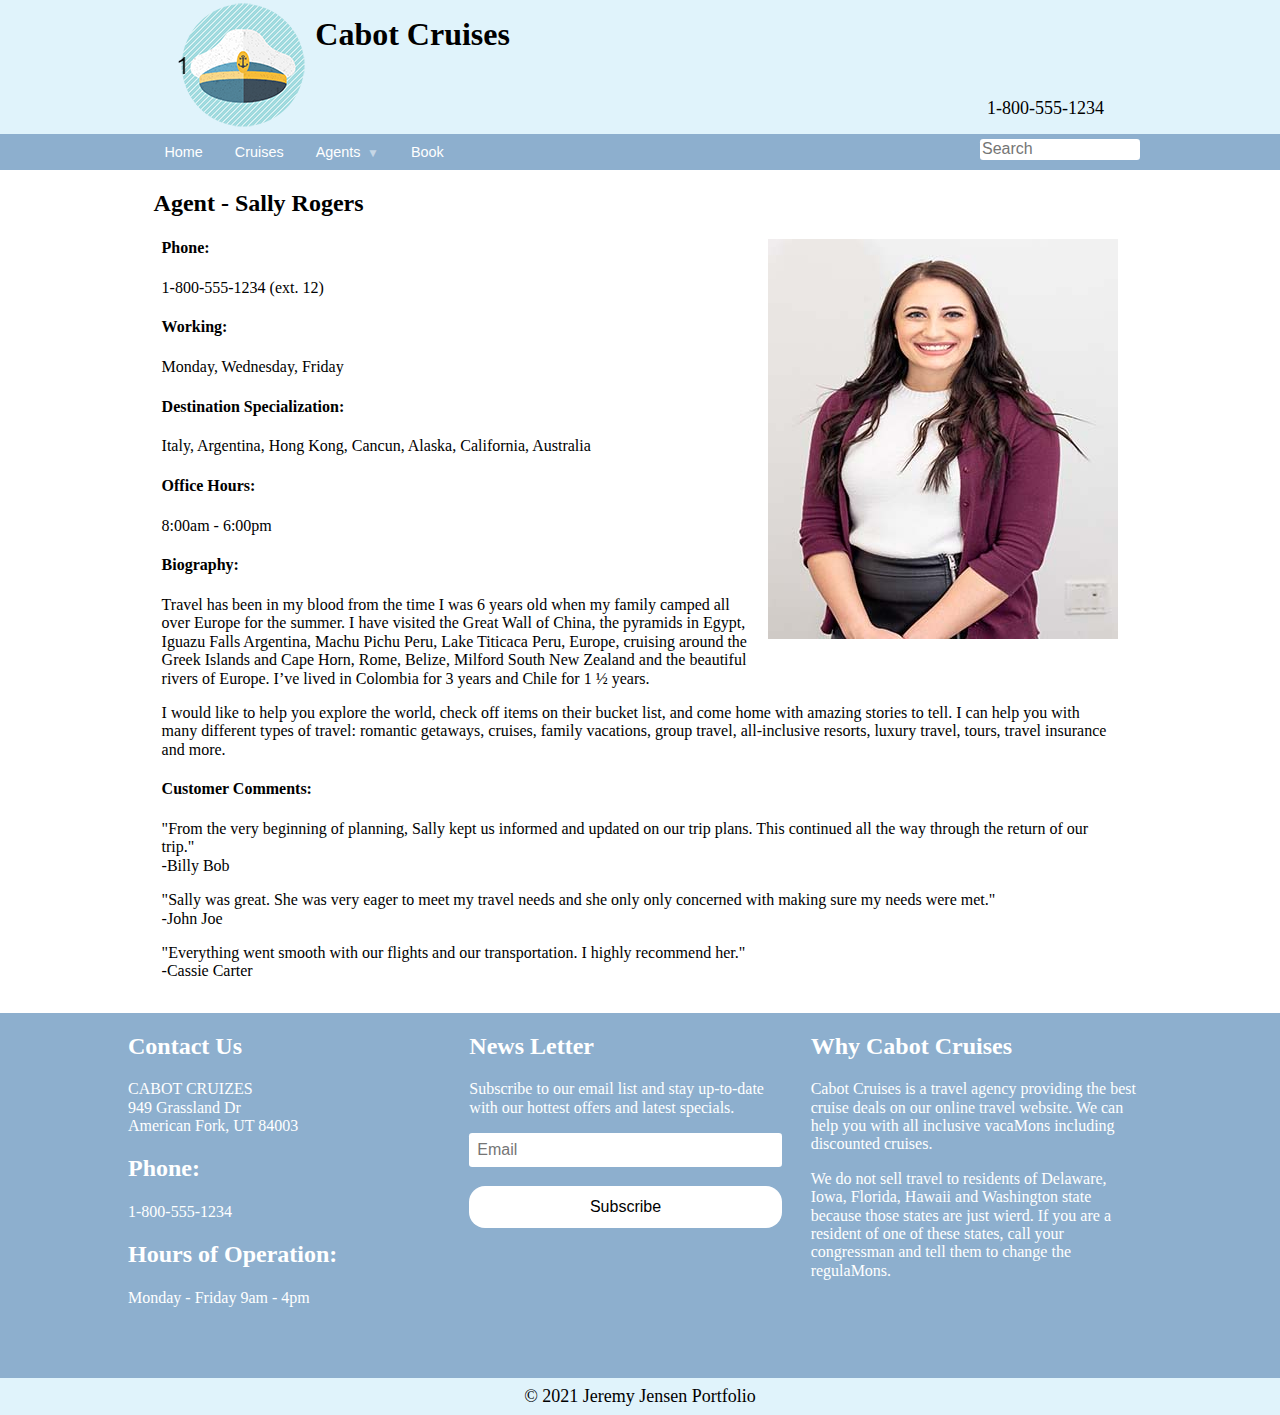
<file: agent1.html>
<!DOCTYPE html>
<html lang="en">
  <head>
    <meta charset="utf-8" />
    <meta name="description" content="Fill Me In" />
    <meta name="author" content="John Doe" />

    <!-- This start file was build by Paul Cheney  -->
    <title>Assignment 1</title>

    <!-- TELLS PHONES NOT TO LIE ABOUT THEIR WIDTH & stops the font from enlarging when a phone is turned sideways-->
    <meta
      name="viewport"
      content="width=device-width, initial-scale=1, maxium-scale=1"
    />

    <!-- STYLE SHEETS -->
    <link href="css/styles.css" rel="stylesheet" />
    <link
      href="https://fonts.googleapis.com/css2?family=Quicksand:wght@300;700&display=swap"
      rel="stylesheet"
    />
    <link
      rel="stylesheet"
      href="https://use.fontawesome.com/releases/v5.8.1/css/all.css"
      integrity="sha384-50oBUHEmvpQ+1lW4y57PTFmhCaXp0ML5d60M1M7uH2+nqUivzIebhndOJK28anvf"
      crossorigin="anonymous"
    />
  </head>
  <body>
    <!-- HEADER HERE -->
    <div class="headWrap">
      <header class="clearfix">
        <figure>
          <img
            src="images/logo0.png"
            alt="Logo"
            srcset="
              images/logo1.png 1x,
              images/logo2.png 2x,
              images/logo3.png 3x
            "
          />
        </figure>
        <h1>Cabot Cruises</h1>
        <a href="tel:+18005551234" class="phone">1-800-555-1234</a>
      </header>
    </div>
    <!-- NAVIGATION HERE -->
    <div class="navWrap">
      <nav class="clearfix">
        <button id="hamburgerBtn">
          <span class="line top"></span>
          <span class="line middle"></span>
          <span class="line bottom"></span>
        </button>

        <div class="menu-container">
          <ul id="primaryNav">
            <li><a href="index.html">Home</a></li>
            <li><a href="cruise.html">Cruises</a></li>
            <li class="active parent">
              <a href="#">Agents</a>
              <ul>
                <li><a href="agent1.html">Sally Rogers</a></li>
                <li><a href="agent2.html">Buddy Sorrell</a></li>
              </ul>
            </li>
            <li><a href="bookCruise.html">Book</a></li>
          </ul>

        <div id="formContainer">
          <form id="form" method="get" action="/">
            <input type="search" placeholder="Search" name="s" />
            <button class="search" type="submit">
              <i class="fa fa-search"></i>
            </button>
          </form>
        </div>
      </nav>
    </div>
    <!-- CONTENT HERE -->
    <main>
      <h2 class="agentHeader">Agent - Sally Rogers</h2>

      <div class="agentDiv clearfix">
        <div class="agentImage">
          <img src="images/Sally.jpg" alt="Sally Rogers Portrait" />
        </div>
        <div class="agentPhone">
          <h4>Phone:</h4>
          <p>1-800-555-1234 (ext. 12)</p>
        </div>
        <div class="agentWorking">
          <h4>Working:</h4>
          <p>Monday, Wednesday, Friday</p>
        </div>
        <div class="agentSpecialization">
          <h4>Destination Specialization:</h4>
          <p>
            Italy, Argentina, Hong Kong, Cancun, Alaska, California, Australia
          </p>
        </div>
        <div class="agentHours">
          <h4>Office Hours:</h4>
          <p>8:00am - 6:00pm</p>
        </div>
        <div class="agentBiography">
          <h4>Biography:</h4>
          <p>
            Travel has been in my blood from the time I was 6 years old when my
            family camped all over Europe for the summer. I have visited the
            Great Wall of China, the pyramids in Egypt, Iguazu Falls Argentina,
            Machu Pichu Peru, Lake Titicaca Peru, Europe, cruising around the
            Greek Islands and Cape Horn, Rome, Belize, Milford South New Zealand
            and the beautiful rivers of Europe. I’ve lived in Colombia for 3
            years and Chile for 1 ½ years.
          </p>
          <p>
            I would like to help you explore the world, check off items on their
            bucket list, and come home with amazing stories to tell. I can help
            you with many different types of travel: romantic getaways, cruises,
            family vacations, group travel, all-inclusive resorts, luxury
            travel, tours, travel insurance and more.
          </p>
        </div>
        <div class="customerComments">
          <h4>Customer Comments:</h4>
          <p>
            "From the very beginning of planning, Sally kept us informed and
            updated on our trip plans. This continued all the way through the
            return of our trip."<br />
            -Billy Bob
          </p>
          <p>
            "Sally was great. She was very eager to meet my travel needs and she
            only only concerned with making sure my needs were met."<br />
            -John Joe
          </p>
          <p>
            "Everything went smooth with our flights and our transportation. I
            highly recommend her."<br />
            -Cassie Carter
          </p>
        </div>
      </div>
    </main>

    <div id="subWrap">
      <div id="subFoot">
        <div class="footerGrid">
          <div class="footerRow">
            <h2>Contact Us</h2>
            <a
              id="addressLink"
              href="https://www.google.com/maps/place/Walmart+Supercenter/@40.3694274,-111.8210866,15z/data=!4m5!3m4!1s0x874d81bb2d8d0037:0x991bd843e1b46971!8m2!3d40.3849171!4d-111.8249991"
            >
              CABOT CRUIZES <br />
              949 Grassland Dr <br />
              American Fork, UT 84003
            </a>

            <h2>Phone:</h2>
            <a href="tel:+18005551234" class="phone2">1-800-555-1234</a>

            <h2>Hours of Operation:</h2>
            <p>Monday - Friday 9am - 4pm</p>
          </div>
          <div class="footerRow">
            <h2>News Letter</h2>
            <p>
              Subscribe to our email list and stay up-to-date with our hottest
              offers and latest specials.
            </p>
            <form action="#">
              <input
                id="emailInput"
                type="email"
                name="email"
                placeholder="Email"
                required
              />
              <br />
              <button id="subEmail" type="submit">Subscribe</button>
            </form>
          </div>
          <div class="footerRow">
            <h2>Why Cabot Cruises</h2>
            <p>
              Cabot Cruises is a travel agency providing the best cruise deals
              on our online travel website. We can help you with all inclusive
              vacaMons including discounted cruises.
            </p>

            <p>
              We do not sell travel to residents of Delaware, Iowa, Florida,
              Hawaii and Washington state because those states are just wierd.
              If you are a resident of one of these states, call your
              congressman and tell them to change the regulaMons.
            </p>
          </div>
        </div>
      </div>
    </div>

    <div id="socialWrap">
      <a class="fab fa-facebook-square"></a>
      <a class="fab fa-twitter-square"></a>
      <a class="fab fa-instagram"></a>
      <a class="fab fa-youtube"></a>
      <a class="fab fa-pinterest"></a>
    </div>

    <!-- FOOTER HERE -->
    <div class="footWrap">
      <footer>
        &copy; 2021 Jeremy Jensen
        <a href="https://jeremyjensen.net/">Portfolio</a>
      </footer>
    </div>
    <script src="js/scripts.js"></script>
    <script src="https://ajax.googleapis.com/ajax/libs/jquery/3.6.0/jquery.min.js"></script>
    <script src="slick/slick.min.js"></script>
    <script>
      $(document).ready(function () {
        $(".my_slider").slick({
          dots: true,
          arrows: false,
          infinite: true,
          speed: 1000,
          cssEase: "ease-out",
          autoplay: true,
          autoplaySpeed: 3000,
        });
      });
    </script>
    <script type="application/ld+json">
      {
        "@context": "https://schema.org",
        "@type": "LocalBusiness",
        "image": "https://dgm3740assignment1.jeremyjensen.net/images/logo2.png",
        "name": "Cabot Cruises",
        "address": {
          "@type": "PostalAddress",
          "streetAddress": "949 Grassland Dr",
          "addressLocality": "American Fork",
          "addressRegion": "UT",
          "postalCode": "84003",
          "addressCountry": "US"
        },
        "url": "https://dgm3740assignment1.jeremyjensen.net/",
        "telephone": "8011234567",
        "openingHours": "Mo-Fr 9-4",
        "priceRange": "400-1,000"
      }
    </script>
  </body>
</html>
</file>
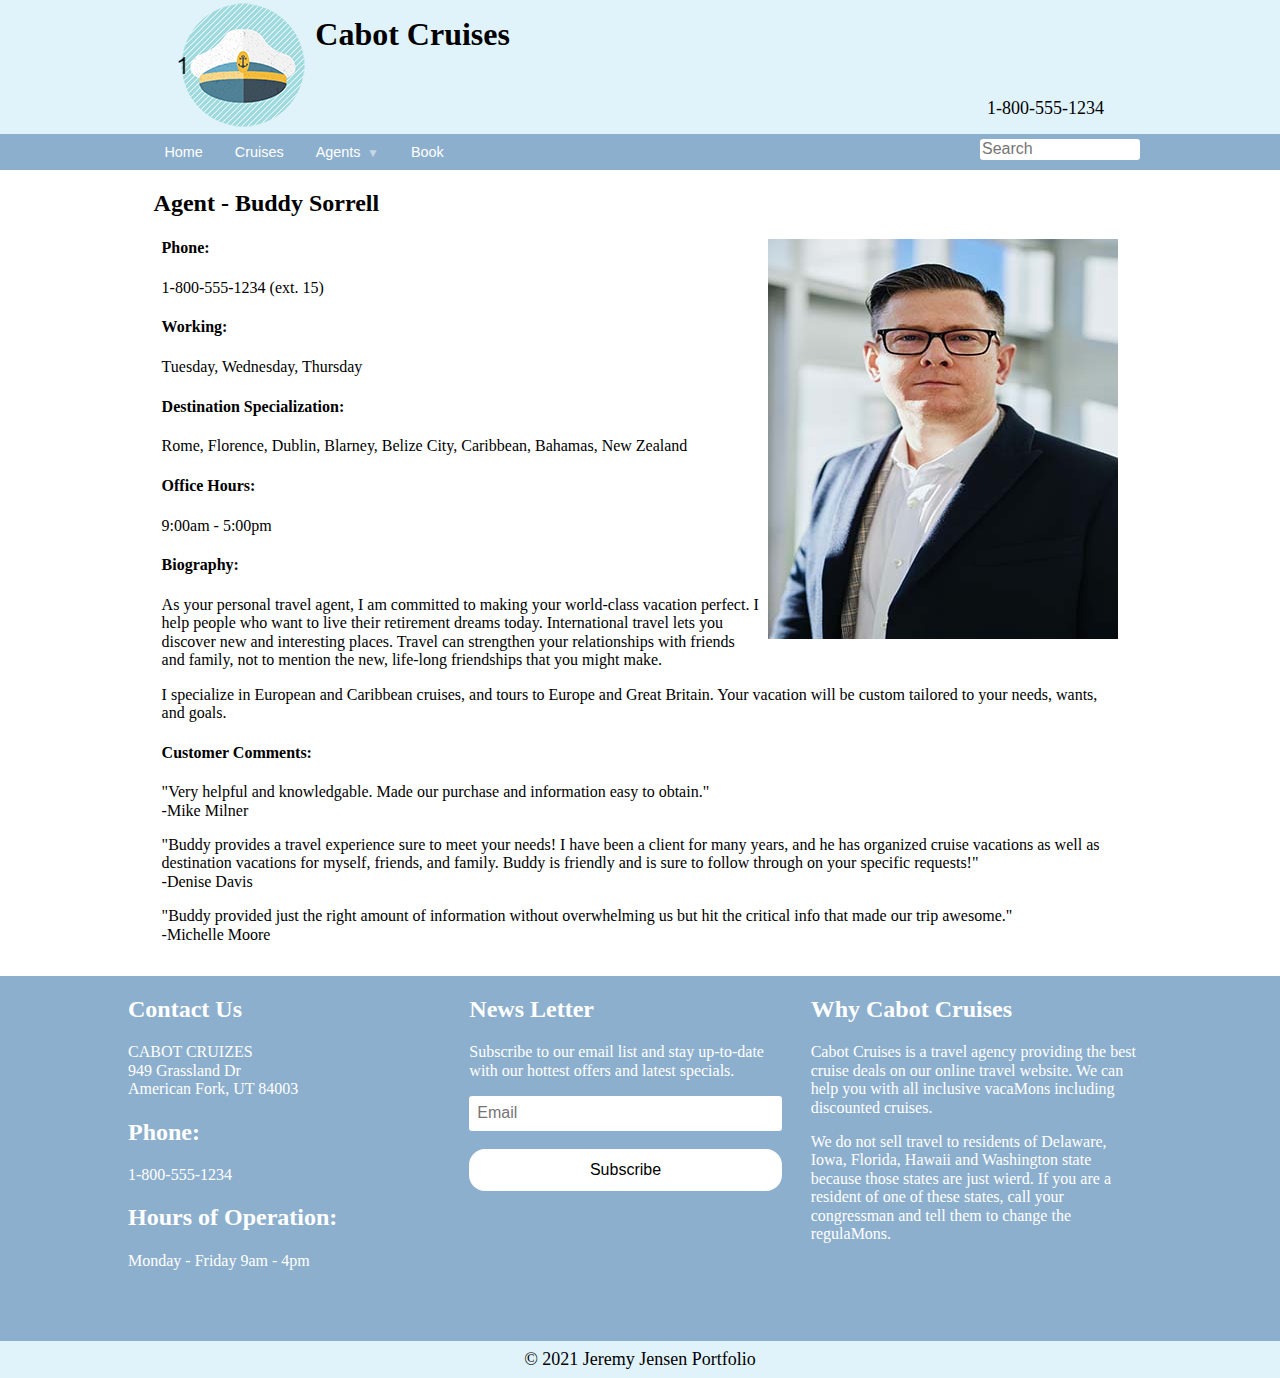
<file: agent2.html>
<!DOCTYPE html>
<html lang="en">
  <head>
    <meta charset="utf-8" />
    <meta name="description" content="Fill Me In" />
    <meta name="author" content="John Doe" />

    <!-- This start file was build by Paul Cheney  -->
    <title>Assignment 1</title>

    <!-- TELLS PHONES NOT TO LIE ABOUT THEIR WIDTH & stops the font from enlarging when a phone is turned sideways-->
    <meta
      name="viewport"
      content="width=device-width, initial-scale=1, maxium-scale=1"
    />

    <!-- STYLE SHEETS -->
    <link href="css/styles.css" rel="stylesheet" />
    <link
      href="https://fonts.googleapis.com/css2?family=Quicksand:wght@300;700&display=swap"
      rel="stylesheet"
    />
    <link
      rel="stylesheet"
      href="https://use.fontawesome.com/releases/v5.8.1/css/all.css"
      integrity="sha384-50oBUHEmvpQ+1lW4y57PTFmhCaXp0ML5d60M1M7uH2+nqUivzIebhndOJK28anvf"
      crossorigin="anonymous"
    />
  </head>
  <body>
    <!-- HEADER HERE -->
    <div class="headWrap">
      <header class="clearfix">
        <figure>
          <img
            src="images/logo0.png"
            alt="Logo"
            srcset="
              images/logo1.png 1x,
              images/logo2.png 2x,
              images/logo3.png 3x
            "
          />
        </figure>
        <h1>Cabot Cruises</h1>
        <a href="tel:+18005551234" class="phone">1-800-555-1234</a>
      </header>
    </div>
    <!-- NAVIGATION HERE -->
    <div class="navWrap">
      <nav class="clearfix">
        <button id="hamburgerBtn">
          <span class="line top"></span>
          <span class="line middle"></span>
          <span class="line bottom"></span>
        </button>

        <div class="menu-container">
          <ul id="primaryNav">
            <li><a href="index.html">Home</a></li>
            <li><a href="cruise.html">Cruises</a></li>
            <li class="active parent">
              <a href="#">Agents</a>
              <ul>
                <li><a href="agent1.html">Sally Rogers</a></li>
                <li><a href="agent2.html">Buddy Sorrell</a></li>
              </ul>
            </li>
            <li><a href="bookCruise.html">Book</a></li>
          </ul>

        <div id="formContainer">
          <form id="form" method="get" action="/">
            <input type="search" placeholder="Search" name="s" />
            <button class="search" type="submit">
              <i class="fa fa-search"></i>
            </button>
          </form>
        </div>
      </nav>
    </div>
    <!-- CONTENT HERE -->
    <main>
        <h2 class="agentHeader">Agent - Buddy Sorrell</h2>

        <div class="agentDiv clearfix">
            <div class="agentImage">
                <img src="images/buddy.jpg" alt="Buddy Sorrell Portrait">
            </div>
            <div class="agentPhone">
                <h4>Phone:</h4>
                <p>1-800-555-1234 (ext. 15)</p>
            </div>
            <div class="agentWorking">
                <h4>Working:</h4>
                <p>Tuesday, Wednesday, Thursday</p>
            </div>
            <div class="agentSpecialization">
                <h4>Destination Specialization:</h4>
                <p>Rome, Florence, Dublin, Blarney, Belize City, Caribbean, Bahamas, New Zealand</p>
            </div>
            <div class="agentHours">
                <h4>Office Hours:</h4>
                <p>9:00am - 5:00pm</p>
            </div>
            <div class="agentBiography">
                <h4>Biography:</h4>
                <p>As your personal travel agent, I am committed to making your world-class vacation perfect. I help people who want to live their retirement dreams today. International travel lets you discover new and interesting places. Travel can strengthen your relationships with friends and family, not to mention the new, life-long friendships that you might make.</p>
                <p>I specialize in European and Caribbean cruises, and tours to Europe and Great Britain. Your vacation will be custom tailored to your needs, wants, and goals.</p>
            </div>
            <div class="customerComments">
                <h4>Customer Comments:</h4>
                <p>"Very helpful and knowledgable. Made our purchase and information easy to obtain."<br>
                -Mike Milner</p>
                <p>"Buddy provides a travel experience sure to meet your needs! I have been a client for many years, and he has organized cruise vacations as well as destination vacations for myself, friends, and family. Buddy is friendly and is sure to follow through on your specific requests!"<br>
                -Denise Davis </p>
                <p>"Buddy provided just the right amount of information without overwhelming us but hit the critical info that made our trip awesome."<br>
                -Michelle Moore</p>
            </div>
        </div>
    </main>

    <div id="subWrap">
      <div id="subFoot">
        <div class="footerGrid">
          <div class="footerRow">
            <h2>Contact Us</h2>
            <a
              id="addressLink"
              href="https://www.google.com/maps/place/Walmart+Supercenter/@40.3694274,-111.8210866,15z/data=!4m5!3m4!1s0x874d81bb2d8d0037:0x991bd843e1b46971!8m2!3d40.3849171!4d-111.8249991"
            >
              CABOT CRUIZES <br />
              949 Grassland Dr <br />
              American Fork, UT 84003
            </a>

            <h2>Phone:</h2>
            <a href="tel:+18005551234" class="phone2">1-800-555-1234</a>

            <h2>Hours of Operation:</h2>
            <p>Monday - Friday 9am - 4pm</p>
          </div>
          <div class="footerRow">
            <h2>News Letter</h2>
            <p>
              Subscribe to our email list and stay up-to-date with our hottest
              offers and latest specials.
            </p>
            <form action="#">
              <input
                id="emailInput"
                type="email"
                name="email"
                placeholder="Email"
                required
              />
              <br />
              <button id="subEmail" type="submit">Subscribe</button>
            </form>
          </div>
          <div class="footerRow">
            <h2>Why Cabot Cruises</h2>
            <p>
              Cabot Cruises is a travel agency providing the best cruise deals
              on our online travel website. We can help you with all inclusive
              vacaMons including discounted cruises.
            </p>

            <p>
              We do not sell travel to residents of Delaware, Iowa, Florida,
              Hawaii and Washington state because those states are just wierd.
              If you are a resident of one of these states, call your
              congressman and tell them to change the regulaMons.
            </p>
          </div>
        </div>
      </div>
    </div>

    <div id="socialWrap">
      <a class="fab fa-facebook-square"></a>
      <a class="fab fa-twitter-square"></a>
      <a class="fab fa-instagram"></a>
      <a class="fab fa-youtube"></a>
      <a class="fab fa-pinterest"></a>
    </div>

    <!-- FOOTER HERE -->
    <div class="footWrap">
      <footer>
        &copy; 2021 Jeremy Jensen
        <a href="https://jeremyjensen.net/">Portfolio</a>
      </footer>
    </div>
    <script src="js/scripts.js"></script>
    <script src="https://ajax.googleapis.com/ajax/libs/jquery/3.6.0/jquery.min.js"></script>
    <script src="slick/slick.min.js"></script>
    <script>
      $(document).ready(function () {
        $(".my_slider").slick({
          dots: true,
          arrows: false,
          infinite: true,
          speed: 1000,
          cssEase: "ease-out",
          autoplay: true,
          autoplaySpeed: 3000,
        });
      });
    </script>
    <script type="application/ld+json">
      {
        "@context": "https://schema.org",
        "@type": "LocalBusiness",
        "image": "https://dgm3740assignment1.jeremyjensen.net/images/logo2.png",
        "name": "Cabot Cruises",
        "address": {
          "@type": "PostalAddress",
          "streetAddress": "949 Grassland Dr",
          "addressLocality": "American Fork",
          "addressRegion": "UT",
          "postalCode": "84003",
          "addressCountry": "US"
        },
        "url": "https://dgm3740assignment1.jeremyjensen.net/",
        "telephone": "8011234567",
        "openingHours": "Mo-Fr 9-4",
        "priceRange": "400-1,000"
      }
    </script>
  </body>
</html>
</file>
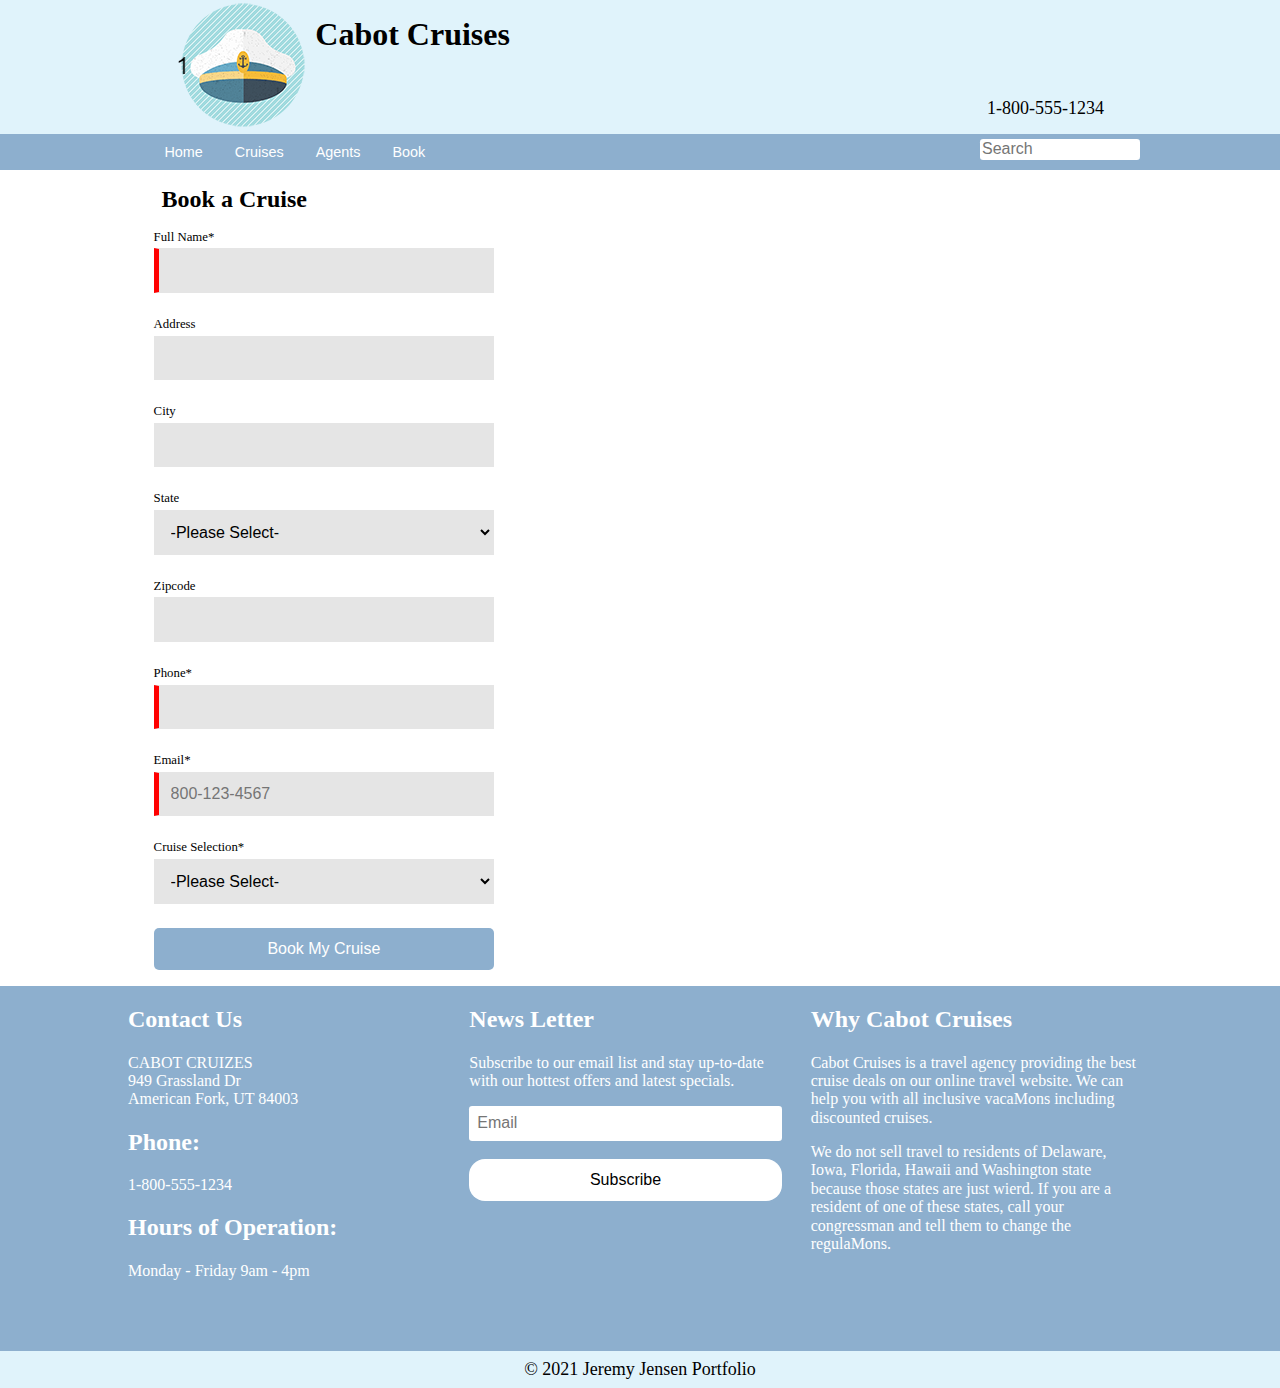
<file: bookCruise.html>
<!DOCTYPE html>
<html lang="en">
  <head>
    <meta charset="utf-8" />
    <meta name="description" content="Fill Me In" />
    <meta name="author" content="John Doe" />

    <!-- This start file was build by Paul Cheney  -->
    <title>Assignment 1</title>

    <!-- TELLS PHONES NOT TO LIE ABOUT THEIR WIDTH & stops the font from enlarging when a phone is turned sideways-->
    <meta
      name="viewport"
      content="width=device-width, initial-scale=1, maxium-scale=1"
    />

    <!-- STYLE SHEETS -->
    <link href="css/styles.css" rel="stylesheet" />
    <link
      href="https://fonts.googleapis.com/css2?family=Quicksand:wght@300;700&display=swap"
      rel="stylesheet"
    />
    <link
      rel="stylesheet"
      href="https://use.fontawesome.com/releases/v5.8.1/css/all.css"
      integrity="sha384-50oBUHEmvpQ+1lW4y57PTFmhCaXp0ML5d60M1M7uH2+nqUivzIebhndOJK28anvf"
      crossorigin="anonymous"
    />
  </head>
  <body>
    <!-- HEADER HERE -->
    <div class="headWrap">
      <header class="clearfix">
        <figure>
          <img
            src="images/logo0.png"
            alt="Logo"
            srcset="
              images/logo1.png 1x,
              images/logo2.png 2x,
              images/logo3.png 3x
            "
          />
        </figure>
        <h1>Cabot Cruises</h1>
        <a href="tel:+18005551234" class="phone">1-800-555-1234</a>
      </header>
    </div>
    <!-- NAVIGATION HERE -->
    <div class="navWrap">
      <nav class="clearfix">
        <button id="hamburgerBtn">
          <span class="line top"></span>
          <span class="line middle"></span>
          <span class="line bottom"></span>
        </button>

        <div class="menu-container">
          <ul id="primaryNav">
            <li><a href="index.html">Home</a></li>
            <li><a href="cruise.html">Cruises</a></li>
            <li class="active parent">
              <a href="#">Agents</a>
              <ul>
                <li><a href="agent1.html">Sally Rogers</a></li>
                <li><a href="agent2.html">Buddy Sorrell</a></li>
              </ul>
            </li>
            <li><a href="bookCruise.html">Book</a></li>
          </ul>

        <div id="formContainer">
          <form id="form" method="get" action="/">
            <input type="search" placeholder="Search" name="s" />
            <button class="search" type="submit">
              <i class="fa fa-search"></i>
            </button>
          </form>
        </div>
      </nav>
    </div>
    <!-- CONTENT HERE -->
    <main>
        <h2 class="bookingHeader">Book a Cruise</h2>
        <div id="formContainer">
            <form>
                <label class="labelInfo">Full Name* <input type="text" name="name" required></label>
                <label class="labelInfo">Address <input type="text" name="address"></label>
                <label class="labelInfo">City <input type="text" name="city"></label>
                <label class="labelInfo">State
                    <select>
                        <option>-Please Select-</option>
                        <option value="AL">Alabama</option>
                        <option value="AK">Alaska</option>
                        <option value="AZ">Arizona</option>
                        <option value="AR">Arkansas</option>
                        <option value="CA">California</option>
                        <option value="CO">Colorado</option>
                        <option value="CT">Connecticut</option>
                        <option value="DE">Delaware</option>
                        <option value="DC">District Of Columbia</option>
                        <option value="FL">Florida</option>
                        <option value="GA">Georgia</option>
                        <option value="HI">Hawaii</option>
                        <option value="ID">Idaho</option>
                        <option value="IL">Illinois</option>
                        <option value="IN">Indiana</option>
                        <option value="IA">Iowa</option>
                        <option value="KS">Kansas</option>
                        <option value="KY">Kentucky</option>
                        <option value="LA">Louisiana</option>
                        <option value="ME">Maine</option>
                        <option value="MD">Maryland</option>
                        <option value="MA">Massachusetts</option>
                        <option value="MI">Michigan</option>
                        <option value="MN">Minnesota</option>
                        <option value="MS">Mississippi</option>
                        <option value="MO">Missouri</option>
                        <option value="MT">Montana</option>
                        <option value="NE">Nebraska</option>
                        <option value="NV">Nevada</option>
                        <option value="NH">New Hampshire</option>
                        <option value="NJ">New Jersey</option>
                        <option value="NM">New Mexico</option>
                        <option value="NY">New York</option>
                        <option value="NC">North Carolina</option>
                        <option value="ND">North Dakota</option>
                        <option value="OH">Ohio</option>
                        <option value="OK">Oklahoma</option>
                        <option value="OR">Oregon</option>
                        <option value="PA">Pennsylvania</option>
                        <option value="RI">Rhode Island</option>
                        <option value="SC">South Carolina</option>
                        <option value="SD">South Dakota</option>
                        <option value="TN">Tennessee</option>
                        <option value="TX">Texas</option>
                        <option value="UT">Utah</option>
                        <option value="VT">Vermont</option>
                        <option value="VA">Virginia</option>
                        <option value="WA">Washington</option>
                        <option value="WV">West Virginia</option>
                        <option value="WI">Wisconsin</option>
                        <option value="WY">Wyoming</option>
                    </select>
                </label>
                <label class="labelInfo">Zipcode <input type="number" name="zipcode"></label>
                <label class="labelInfo">Phone* <input type="tel" name="phone" required></label>
                <label class="labelInfo">Email* <input type="email" name="email" placeholder="800-123-4567" required></label>
                <label class="labelInfo">Cruise Selection*
                    <select>
                        <option>-Please Select-</option>
                        <option value="Bahamas">Bahamas</option>
                        <option value="Caribbean">Caribbean</option>
                        <option value="Australia">Australia</option>
                        <option value="New Zealand">New Zealand</option>
                    </select>
                </label>
                <button id="bookBtn">Book My Cruise</button>
            </form>
        </div>
    </main>

    <div id="subWrap">
      <div id="subFoot">
        <div class="footerGrid">
          <div class="footerRow">
              <h2>Contact Us</h2>
              <a
                id="addressLink"
                href="https://www.google.com/maps/place/Walmart+Supercenter/@40.3694274,-111.8210866,15z/data=!4m5!3m4!1s0x874d81bb2d8d0037:0x991bd843e1b46971!8m2!3d40.3849171!4d-111.8249991"
              >
                CABOT CRUIZES <br />
                949 Grassland Dr <br />
                American Fork, UT 84003
              </a>

              <h2>Phone:</h2>
              <a href="tel:+18005551234" class="phone2">1-800-555-1234</a>

              <h2>Hours of Operation:</h2>
              <p>Monday - Friday 9am - 4pm</p>
          </div>
          <div class="footerRow">
            <h2>News Letter</h2>
            <p>
              Subscribe to our email list and stay up-to-date with our hottest
              offers and latest specials.
            </p>
            <form action="#">
              <input
                id="emailInput"
                type="email"
                name="email"
                placeholder="Email"
                required
              />
              <br />
              <button id="subEmail" type="submit">Subscribe</button>
            </form>
          </div>
          <div class="footerRow">
              <h2>Why Cabot Cruises</h2>
              <p>
                Cabot Cruises is a travel agency providing the best cruise deals
                on our online travel website. We can help you with all inclusive
                vacaMons including discounted cruises.
              </p>

              <p>
                We do not sell travel to residents of Delaware, Iowa, Florida,
                Hawaii and Washington state because those states are just wierd.
                If you are a resident of one of these states, call your
                congressman and tell them to change the regulaMons.
              </p>
          </div>
        </div>
      </div>
    </div>

    <div id="socialWrap">
      <a class="fab fa-facebook-square"></a>
      <a class="fab fa-twitter-square"></a>
      <a class="fab fa-instagram"></a>
      <a class="fab fa-youtube"></a>
      <a class="fab fa-pinterest"></a>
    </div>

    <!-- FOOTER HERE -->
    <div class="footWrap">
      <footer>
        &copy; 2021 Jeremy Jensen
        <a href="https://jeremyjensen.net/">Portfolio</a>
      </footer>
    </div>
    <script src="js/scripts.js"></script>
    <script src="https://ajax.googleapis.com/ajax/libs/jquery/3.6.0/jquery.min.js"></script>
    <script src="slick/slick.min.js"></script>
    <script>
      $(document).ready(function () {
        $(".my_slider").slick({
          dots: true,
          arrows: false,
          infinite: true,
          speed: 1000,
          cssEase: "ease-out",
          autoplay: true,
          autoplaySpeed: 3000,
        });
      });
    </script>
    <script type="application/ld+json">
      {
        "@context": "https://schema.org",
        "@type": "LocalBusiness",
        "image": "https://dgm3740assignment1.jeremyjensen.net/images/logo2.png",
        "name": "Cabot Cruises",
        "address": {
          "@type": "PostalAddress",
          "streetAddress": "949 Grassland Dr",
          "addressLocality": "American Fork",
          "addressRegion": "UT",
          "postalCode": "84003",
          "addressCountry": "US"
        },
        "url": "https://dgm3740assignment1.jeremyjensen.net/",
        "telephone": "8011234567",
        "openingHours": "Mo-Fr 9-4",
        "priceRange": "400-1,000"
      }
    </script>
  </body>
</html>
</file>
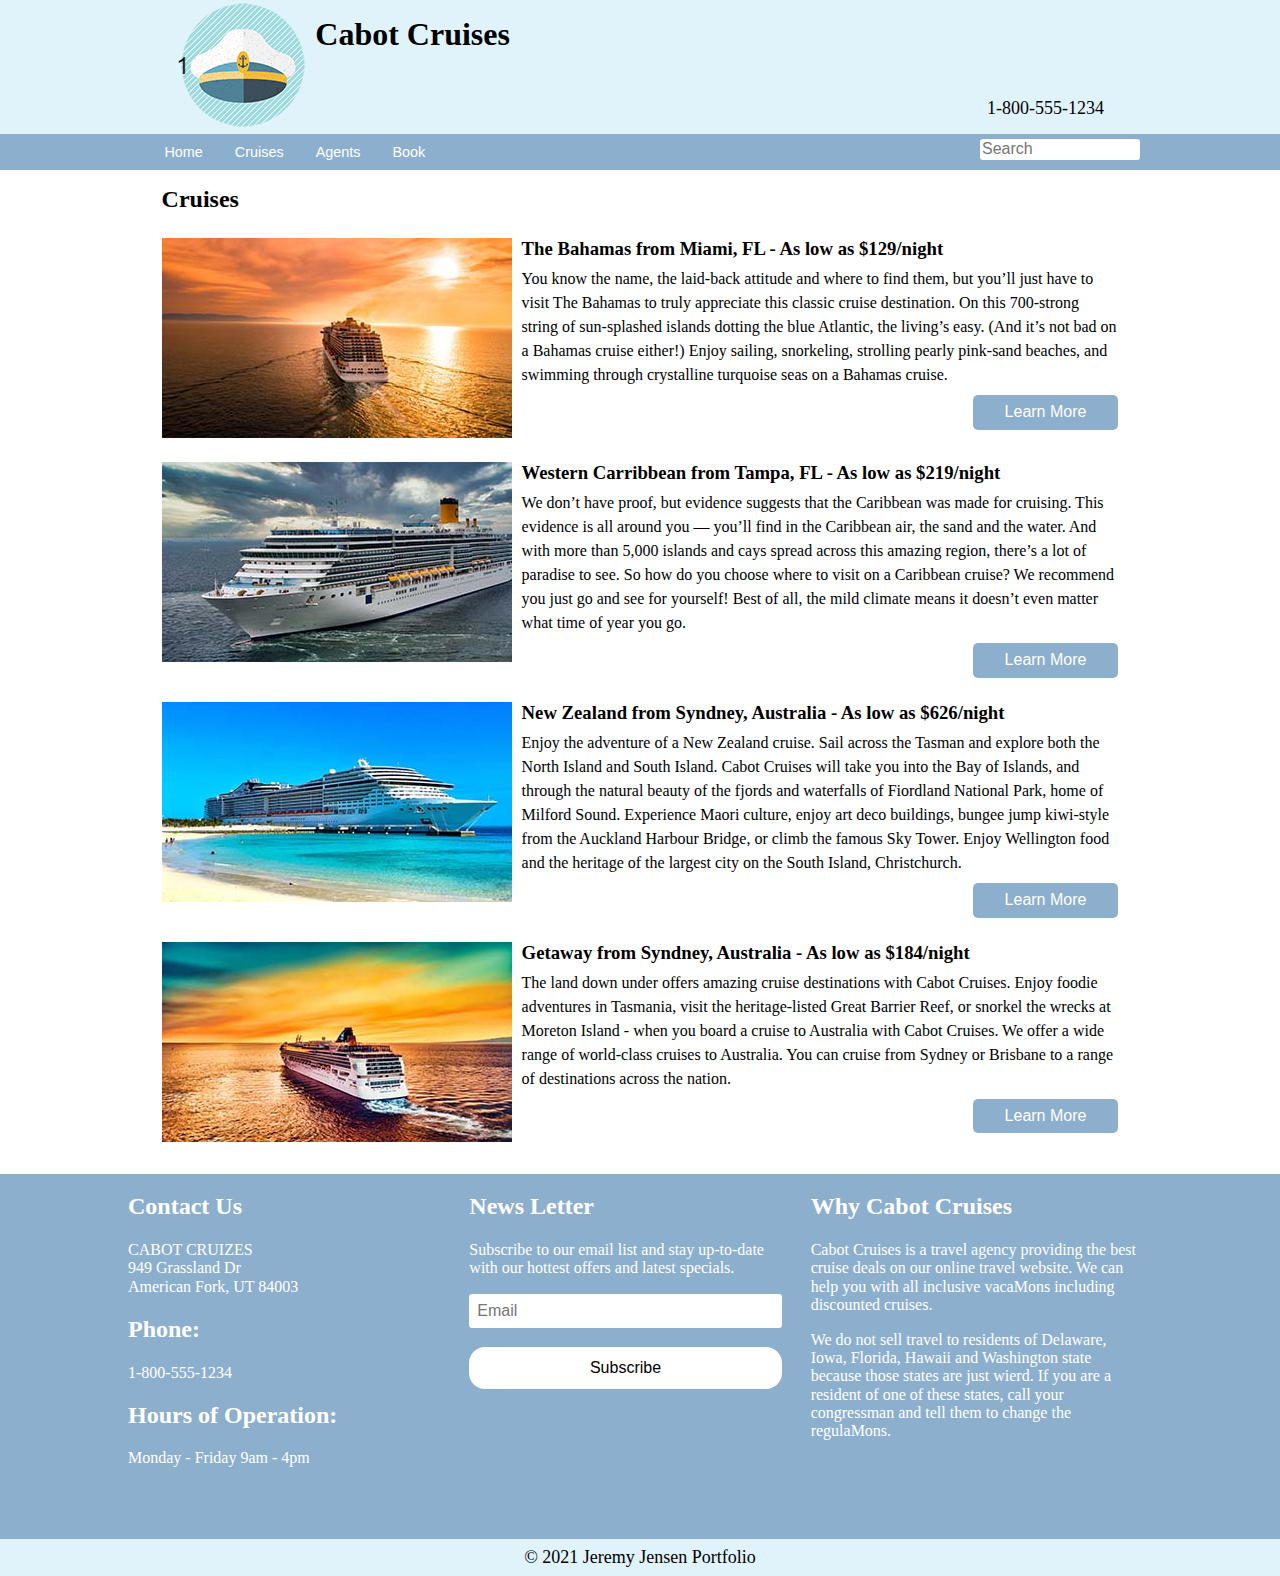
<file: cruise.html>
<!DOCTYPE html>
<html lang="en">
  <head>
    <meta charset="utf-8" />
    <meta name="description" content="Fill Me In" />
    <meta name="author" content="John Doe" />

    <!-- This start file was build by Paul Cheney  -->
    <title>Assignment 1</title>

    <!-- TELLS PHONES NOT TO LIE ABOUT THEIR WIDTH & stops the font from enlarging when a phone is turned sideways-->
    <meta
      name="viewport"
      content="width=device-width, initial-scale=1, maxium-scale=1"
    />

    <!-- STYLE SHEETS -->
    <link href="css/styles.css" rel="stylesheet" />
    <link
      href="https://fonts.googleapis.com/css2?family=Quicksand:wght@300;700&display=swap"
      rel="stylesheet"
    />
    <link
      rel="stylesheet"
      href="https://use.fontawesome.com/releases/v5.8.1/css/all.css"
      integrity="sha384-50oBUHEmvpQ+1lW4y57PTFmhCaXp0ML5d60M1M7uH2+nqUivzIebhndOJK28anvf"
      crossorigin="anonymous"
    />
  </head>
  <body>
    <!-- HEADER HERE -->
    <div class="headWrap">
      <header class="clearfix">
        <figure>
          <img
            src="images/logo0.png"
            alt="Logo"
            srcset="
              images/logo1.png 1x,
              images/logo2.png 2x,
              images/logo3.png 3x
            "
          />
        </figure>
        <h1>Cabot Cruises</h1>
        <a href="tel:+18005551234" class="phone">1-800-555-1234</a>
      </header>
    </div>
    <!-- NAVIGATION HERE -->
    <div class="navWrap">
      <nav class="clearfix">
        <button id="hamburgerBtn">
          <span class="line top"></span>
          <span class="line middle"></span>
          <span class="line bottom"></span>
        </button>

        <div class="menu-container">
            <ul id="primaryNav">
              <li><a href="index.html">Home</a></li>
              <li><a href="cruise.html">Cruises</a></li>
              <li class="active parent">
                <a href="#">Agents</a>
                <ul>
                  <li><a href="agent1.html">Sally Rogers</a></li>
                  <li><a href="agent2.html">Buddy Sorrell</a></li>
                </ul>
              </li>
              <li><a href="bookCruise.html">Book</a></li>
            </ul>

        <div id="formContainer">
          <form id="form" method="get" action="/">
            <input type="search" placeholder="Search" name="s" />
            <button class="search" type="submit">
              <i class="fa fa-search"></i>
            </button>
          </form>
        </div>
      </nav>
    </div>
    <!-- CONTENT HERE -->
    <main>
        <h2 class="cruisesHeader">Cruises</h2>

        <div id="cruisesDiv">
            <div class="cruiseOption">
                <img src="images/cruisebook1.jpg" alt="Bahamas Cruise">
                <div class="cruiseDescription">
                    <h3>The Bahamas from Miami, FL - As low as $129/night</h3>
                    <p>You know the name, the laid-back attitude and where to find them, but you’ll just have to visit The Bahamas to truly appreciate this classic cruise destination. On this 700-strong string of sun-splashed islands dotting the blue Atlantic, the living’s easy. (And it’s not bad on a Bahamas cruise either!) Enjoy sailing, snorkeling, strolling pearly pink-sand beaches, and swimming through crystalline turquoise seas on a Bahamas cruise.</p>
                    <a href="#">
                        <button>Learn More</button>
                    </a>
                </div>
            </div>
    
            <div class="cruiseOption">
                <img src="images/cruisebook2.jpg" alt="Caribbean Cruise">
                <div class="cruiseDescription">
                    <h3>Western Carribbean from Tampa, FL - As low as $219/night</h3>
                    <p>We don’t have proof, but evidence suggests that the Caribbean was made for cruising. This evidence is all around you — you’ll find in the Caribbean air, the sand and the water. And with more than 5,000 islands and cays spread across this amazing region, there’s a lot of paradise to see. So how do you choose where to visit on a Caribbean cruise? We recommend you just go and see for yourself! Best of all, the mild climate means it doesn’t even matter what time of year you go.</p>
                    <a href="#">
                        <button>Learn More</button>
                    </a>
                </div>
            </div>
    
            <div class="cruiseOption">
                <img src="images/cruisebook3.jpg" alt="New Zealand Cruise">
                <div class="cruiseDescription">
                    <h3>New Zealand from Syndney, Australia - As low as $626/night</h3>
                    <p>Enjoy the adventure of a New Zealand cruise. Sail across the Tasman and explore both the North Island and South Island. Cabot Cruises will take you into the Bay of Islands, and through the natural beauty of the fjords and waterfalls of Fiordland National Park, home of Milford Sound. Experience Maori culture, enjoy art deco buildings, bungee jump kiwi-style from the Auckland Harbour Bridge, or climb the famous Sky Tower. Enjoy Wellington food and the heritage of the largest city on the South Island, Christchurch.</p>
                    <a href="#">
                        <button>Learn More</button>
                    </a>
                </div>
            </div>
    
            <div class="cruiseOption">
                <img src="images/cruisebook4.jpg" alt="Australia Cruise">
                <div class="cruiseDescription">
                    <h3>Getaway from Syndney, Australia - As low as $184/night</h3>
                    <p>The land down under offers amazing cruise destinations with Cabot Cruises. Enjoy foodie adventures in Tasmania, visit the heritage-listed Great Barrier Reef, or snorkel the wrecks at Moreton Island - when you board a cruise to Australia with Cabot Cruises. We offer a wide range of world-class cruises to Australia. You can cruise from Sydney or Brisbane to a range of destinations across the nation.</p>
                    <a href="#">
                        <button>Learn More</button>
                    </a>
                </div>
            </div>
    
        </div>
    </main>

    <div id="subWrap">
      <div id="subFoot">
        <div class="footerGrid">
          <div class="footerRow">
              <h2>Contact Us</h2>
              <a
                id="addressLink"
                href="https://www.google.com/maps/place/Walmart+Supercenter/@40.3694274,-111.8210866,15z/data=!4m5!3m4!1s0x874d81bb2d8d0037:0x991bd843e1b46971!8m2!3d40.3849171!4d-111.8249991"
              >
                CABOT CRUIZES <br />
                949 Grassland Dr <br />
                American Fork, UT 84003
              </a>

              <h2>Phone:</h2>
              <a href="tel:+18005551234" class="phone2">1-800-555-1234</a>

              <h2>Hours of Operation:</h2>
              <p>Monday - Friday 9am - 4pm</p>
          </div>
          <div class="footerRow">
            <h2>News Letter</h2>
            <p>
              Subscribe to our email list and stay up-to-date with our hottest
              offers and latest specials.
            </p>
            <form action="#">
              <input
                id="emailInput"
                type="email"
                name="email"
                placeholder="Email"
                required
              />
              <br />
              <button id="subEmail" type="submit">Subscribe</button>
            </form>
          </div>
          <div class="footerRow">
              <h2>Why Cabot Cruises</h2>
              <p>
                Cabot Cruises is a travel agency providing the best cruise deals
                on our online travel website. We can help you with all inclusive
                vacaMons including discounted cruises.
              </p>

              <p>
                We do not sell travel to residents of Delaware, Iowa, Florida,
                Hawaii and Washington state because those states are just wierd.
                If you are a resident of one of these states, call your
                congressman and tell them to change the regulaMons.
              </p>
          </div>
        </div>
      </div>
    </div>

    <div id="socialWrap">
      <a class="fab fa-facebook-square"></a>
      <a class="fab fa-twitter-square"></a>
      <a class="fab fa-instagram"></a>
      <a class="fab fa-youtube"></a>
      <a class="fab fa-pinterest"></a>
    </div>

    <!-- FOOTER HERE -->
    <div class="footWrap">
      <footer>
        &copy; 2021 Jeremy Jensen
        <a href="https://jeremyjensen.net/">Portfolio</a>
      </footer>
    </div>
    <script src="js/scripts.js"></script>
    <script src="https://ajax.googleapis.com/ajax/libs/jquery/3.6.0/jquery.min.js"></script>
    <script src="slick/slick.min.js"></script>
    <script>
      $(document).ready(function () {
        $(".my_slider").slick({
          dots: true,
          arrows: false,
          infinite: true,
          speed: 1000,
          cssEase: "ease-out",
          autoplay: true,
          autoplaySpeed: 3000,
        });
      });
    </script>
    <script type="application/ld+json">
      {
        "@context": "https://schema.org",
        "@type": "LocalBusiness",
        "image": "https://dgm3740assignment1.jeremyjensen.net/images/logo2.png",
        "name": "Cabot Cruises",
        "address": {
          "@type": "PostalAddress",
          "streetAddress": "949 Grassland Dr",
          "addressLocality": "American Fork",
          "addressRegion": "UT",
          "postalCode": "84003",
          "addressCountry": "US"
        },
        "url": "https://dgm3740assignment1.jeremyjensen.net/",
        "telephone": "8011234567",
        "openingHours": "Mo-Fr 9-4",
        "priceRange": "400-1,000"
      }
    </script>
  </body>
</html>
</file>
<file: css/styles.css>
@charset "UTF-8";
/*! normalize.css v7.0.0 | MIT License | github.com/necolas/normalize.css */
/* Document
   ========================================================================== */
/**
 * 1. Correct the line height in all browsers.
 * 2. Prevent adjustments of font size after orientation changes in
 *    IE on Windows Phone and in iOS.
 */
html {
  line-height: 1.15;
  /* 1 */
  -ms-text-size-adjust: 100%;
  /* 2 */
  -webkit-text-size-adjust: 100%;
  /* 2 */ }

/* Sections
   ========================================================================== */
/**
 * Remove the margin in all browsers (opinionated).
 */
body {
  margin: 0; }

/**
 * Add the correct display in IE 9-.
 */
article,
aside,
footer,
header,
nav,
section {
  display: block; }

/**
 * Correct the font size and margin on `h1` elements within `section` and
 * `article` contexts in Chrome, Firefox, and Safari.
 */
h1 {
  font-size: 2em;
  margin: 0.67em 0; }

/* Grouping content
   ========================================================================== */
/**
 * Add the correct display in IE 9-.
 * 1. Add the correct display in IE.
 */
figcaption,
figure,
main {
  /* 1 */
  display: block; }

/**
 * Add the correct margin in IE 8.
 */
figure {
  margin: 1em 40px; }

/**
 * 1. Add the correct box sizing in Firefox.
 * 2. Show the overflow in Edge and IE.
 */
hr {
  box-sizing: content-box;
  /* 1 */
  height: 0;
  /* 1 */
  overflow: visible;
  /* 2 */ }

/**
 * 1. Correct the inheritance and scaling of font size in all browsers.
 * 2. Correct the odd `em` font sizing in all browsers.
 */
pre {
  font-family: monospace, monospace;
  /* 1 */
  font-size: 1em;
  /* 2 */ }

/* Text-level semantics
   ========================================================================== */
/**
 * 1. Remove the gray background on active links in IE 10.
 * 2. Remove gaps in links underline in iOS 8+ and Safari 8+.
 */
a {
  background-color: transparent;
  /* 1 */
  -webkit-text-decoration-skip: objects;
  /* 2 */ }

/**
 * 1. Remove the bottom border in Chrome 57- and Firefox 39-.
 * 2. Add the correct text decoration in Chrome, Edge, IE, Opera, and Safari.
 */
abbr[title] {
  border-bottom: none;
  /* 1 */
  text-decoration: underline;
  /* 2 */
  text-decoration: underline dotted;
  /* 2 */ }

/**
 * Prevent the duplicate application of `bolder` by the next rule in Safari 6.
 */
b,
strong {
  font-weight: inherit; }

/**
 * Add the correct font weight in Chrome, Edge, and Safari.
 */
b,
strong {
  font-weight: bolder; }

/**
 * 1. Correct the inheritance and scaling of font size in all browsers.
 * 2. Correct the odd `em` font sizing in all browsers.
 */
code,
kbd,
samp {
  font-family: monospace, monospace;
  /* 1 */
  font-size: 1em;
  /* 2 */ }

/**
 * Add the correct font style in Android 4.3-.
 */
dfn {
  font-style: italic; }

/**
 * Add the correct background and color in IE 9-.
 */
mark {
  background-color: #ff0;
  color: #000; }

/**
 * Add the correct font size in all browsers.
 */
small {
  font-size: 80%; }

/**
 * Prevent `sub` and `sup` elements from affecting the line height in
 * all browsers.
 */
sub,
sup {
  font-size: 75%;
  line-height: 0;
  position: relative;
  vertical-align: baseline; }

sub {
  bottom: -0.25em; }

sup {
  top: -0.5em; }

/* Embedded content
   ========================================================================== */
/**
 * Add the correct display in IE 9-.
 */
audio,
video {
  display: inline-block; }

/**
 * Add the correct display in iOS 4-7.
 */
audio:not([controls]) {
  display: none;
  height: 0; }

/**
 * Remove the border on images inside links in IE 10-.
 */
img {
  border-style: none; }

/**
 * Hide the overflow in IE.
 */
svg:not(:root) {
  overflow: hidden; }

/* Forms
   ========================================================================== */
/**
 * 1. Change the font styles in all browsers (opinionated).
 * 2. Remove the margin in Firefox and Safari.
 */
button,
input,
optgroup,
select,
textarea {
  font-family: sans-serif;
  /* 1 */
  font-size: 100%;
  /* 1 */
  line-height: 1.15;
  /* 1 */
  margin: 0;
  /* 2 */ }

/**
 * Show the overflow in IE.
 * 1. Show the overflow in Edge.
 */
button,
input {
  /* 1 */
  overflow: visible; }

/**
 * Remove the inheritance of text transform in Edge, Firefox, and IE.
 * 1. Remove the inheritance of text transform in Firefox.
 */
button,
select {
  /* 1 */
  text-transform: none; }

/**
 * 1. Prevent a WebKit bug where (2) destroys native `audio` and `video`
 *    controls in Android 4.
 * 2. Correct the inability to style clickable types in iOS and Safari.
 */
button,
html [type="button"],
[type="reset"],
[type="submit"] {
  -webkit-appearance: button;
  /* 2 */ }

/**
 * Remove the inner border and padding in Firefox.
 */
button::-moz-focus-inner,
[type="button"]::-moz-focus-inner,
[type="reset"]::-moz-focus-inner,
[type="submit"]::-moz-focus-inner {
  border-style: none;
  padding: 0; }

/**
 * Restore the focus styles unset by the previous rule.
 */
button:-moz-focusring,
[type="button"]:-moz-focusring,
[type="reset"]:-moz-focusring,
[type="submit"]:-moz-focusring {
  outline: 1px dotted ButtonText; }

/**
 * Correct the padding in Firefox.
 */
fieldset {
  padding: 0.35em 0.75em 0.625em; }

/**
 * 1. Correct the text wrapping in Edge and IE.
 * 2. Correct the color inheritance from `fieldset` elements in IE.
 * 3. Remove the padding so developers are not caught out when they zero out
 *    `fieldset` elements in all browsers.
 */
legend {
  box-sizing: border-box;
  /* 1 */
  color: inherit;
  /* 2 */
  display: table;
  /* 1 */
  max-width: 100%;
  /* 1 */
  padding: 0;
  /* 3 */
  white-space: normal;
  /* 1 */ }

/**
 * 1. Add the correct display in IE 9-.
 * 2. Add the correct vertical alignment in Chrome, Firefox, and Opera.
 */
progress {
  display: inline-block;
  /* 1 */
  vertical-align: baseline;
  /* 2 */ }

/**
 * Remove the default vertical scrollbar in IE.
 */
textarea {
  overflow: auto; }

/**
 * 1. Add the correct box sizing in IE 10-.
 * 2. Remove the padding in IE 10-.
 */
[type="checkbox"],
[type="radio"] {
  box-sizing: border-box;
  /* 1 */
  padding: 0;
  /* 2 */ }

/**
 * Correct the cursor style of increment and decrement buttons in Chrome.
 */
[type="number"]::-webkit-inner-spin-button,
[type="number"]::-webkit-outer-spin-button {
  height: auto; }

/**
 * 1. Correct the odd appearance in Chrome and Safari.
 * 2. Correct the outline style in Safari.
 */
[type="search"] {
  -webkit-appearance: textfield;
  /* 1 */
  outline-offset: -2px;
  /* 2 */ }

/**
 * Remove the inner padding and cancel buttons in Chrome and Safari on macOS.
 */
[type="search"]::-webkit-search-cancel-button,
[type="search"]::-webkit-search-decoration {
  -webkit-appearance: none; }

/**
 * 1. Correct the inability to style clickable types in iOS and Safari.
 * 2. Change font properties to `inherit` in Safari.
 */
::-webkit-file-upload-button {
  -webkit-appearance: button;
  /* 1 */
  font: inherit;
  /* 2 */ }

/* Interactive
   ========================================================================== */
/*
 * Add the correct display in IE 9-.
 * 1. Add the correct display in Edge, IE, and Firefox.
 */
details,
menu {
  display: block; }

/*
 * Add the correct display in all browsers.
 */
summary {
  display: list-item; }

/* Scripting
   ========================================================================== */
/**
 * Add the correct display in IE 9-.
 */
canvas {
  display: inline-block; }

/**
 * Add the correct display in IE.
 */
template {
  display: none; }

/* Hidden
   ========================================================================== */
/**
 * Add the correct display in IE 10-.
 */
[hidden] {
  display: none; }

/* Slider */
.slick-slider {
  position: relative;
  display: block;
  box-sizing: border-box;
  -webkit-touch-callout: none;
  -webkit-user-select: none;
  -khtml-user-select: none;
  -moz-user-select: none;
  -ms-user-select: none;
  user-select: none;
  -ms-touch-action: pan-y;
  touch-action: pan-y;
  -webkit-tap-highlight-color: transparent; }

.slick-list {
  position: relative;
  overflow: hidden;
  display: block;
  margin: 0;
  padding: 0; }
  .slick-list:focus {
    outline: none; }
  .slick-list.dragging {
    cursor: pointer;
    cursor: hand; }

.slick-slider .slick-track,
.slick-slider .slick-list {
  -webkit-transform: translate3d(0, 0, 0);
  -moz-transform: translate3d(0, 0, 0);
  -ms-transform: translate3d(0, 0, 0);
  -o-transform: translate3d(0, 0, 0);
  transform: translate3d(0, 0, 0); }

.slick-track {
  position: relative;
  left: 0;
  top: 0;
  display: block;
  margin-left: auto;
  margin-right: auto; }
  .slick-track:before, .slick-track:after {
    content: "";
    display: table; }
  .slick-track:after {
    clear: both; }
  .slick-loading .slick-track {
    visibility: hidden; }

.slick-slide {
  float: left;
  height: 100%;
  min-height: 1px;
  display: none; }
  [dir="rtl"] .slick-slide {
    float: right; }
  .slick-slide img {
    display: block; }
  .slick-slide.slick-loading img {
    display: none; }
  .slick-slide.dragging img {
    pointer-events: none; }
  .slick-initialized .slick-slide {
    display: block; }
  .slick-loading .slick-slide {
    visibility: hidden; }
  .slick-vertical .slick-slide {
    display: block;
    height: auto;
    border: 1px solid transparent; }

.slick-arrow.slick-hidden {
  display: none; }

/* Slider */
.slick-loading .slick-list {
  background: #fff url("./ajax-loader.gif") center center no-repeat; }

/* Icons */
@font-face {
  font-family: "slick";
  src: url("./fonts/slick.eot");
  src: url("./fonts/slick.eot?#iefix") format("embedded-opentype"), url("./fonts/slick.woff") format("woff"), url("./fonts/slick.ttf") format("truetype"), url("./fonts/slick.svg#slick") format("svg");
  font-weight: normal;
  font-style: normal; }
/* Arrows */
.slick-prev,
.slick-next {
  position: absolute;
  display: block;
  height: 20px;
  width: 20px;
  line-height: 0px;
  font-size: 0px;
  cursor: pointer;
  background: transparent;
  color: transparent;
  top: 50%;
  -webkit-transform: translate(0, -50%);
  -ms-transform: translate(0, -50%);
  transform: translate(0, -50%);
  padding: 0;
  border: none;
  outline: none; }
  .slick-prev:hover, .slick-prev:focus,
  .slick-next:hover,
  .slick-next:focus {
    outline: none;
    background: transparent;
    color: transparent; }
    .slick-prev:hover:before, .slick-prev:focus:before,
    .slick-next:hover:before,
    .slick-next:focus:before {
      opacity: 1; }
  .slick-prev.slick-disabled:before,
  .slick-next.slick-disabled:before {
    opacity: 0.25; }
  .slick-prev:before,
  .slick-next:before {
    font-family: "slick";
    font-size: 20px;
    line-height: 1;
    color: white;
    opacity: 0.75;
    -webkit-font-smoothing: antialiased;
    -moz-osx-font-smoothing: grayscale; }

.slick-prev {
  left: -25px; }
  [dir="rtl"] .slick-prev {
    left: auto;
    right: -25px; }
  .slick-prev:before {
    content: "←"; }
    [dir="rtl"] .slick-prev:before {
      content: "→"; }

.slick-next {
  right: -25px; }
  [dir="rtl"] .slick-next {
    left: -25px;
    right: auto; }
  .slick-next:before {
    content: "→"; }
    [dir="rtl"] .slick-next:before {
      content: "←"; }

/* Dots */
.slick-dotted.slick-slider {
  margin-bottom: 30px; }

.slick-dots {
  position: absolute;
  bottom: -25px;
  list-style: none;
  display: block;
  text-align: center;
  padding: 0;
  margin: 0;
  width: 100%; }
  .slick-dots li {
    position: relative;
    display: inline-block;
    height: 20px;
    width: 20px;
    margin: 0 5px;
    padding: 0;
    cursor: pointer; }
    .slick-dots li button {
      border: 0;
      background: transparent;
      display: block;
      height: 20px;
      width: 20px;
      outline: none;
      line-height: 0px;
      font-size: 0px;
      color: transparent;
      padding: 5px;
      cursor: pointer; }
      .slick-dots li button:hover, .slick-dots li button:focus {
        outline: none; }
        .slick-dots li button:hover:before, .slick-dots li button:focus:before {
          opacity: 1; }
      .slick-dots li button:before {
        position: absolute;
        top: 0;
        left: 0;
        content: "•";
        width: 20px;
        height: 20px;
        font-family: "slick";
        font-size: 6px;
        line-height: 20px;
        text-align: center;
        color: black;
        opacity: 0.25;
        -webkit-font-smoothing: antialiased;
        -moz-osx-font-smoothing: grayscale; }
    .slick-dots li.slick-active button:before {
      color: black;
      opacity: 0.75; }

html {
  -webkit-text-size-adjust: 100%;
  -ms-text-size-adjust: 100%; }

/*----------- apply a natural box layout model to all elements --------------*/
* {
  -moz-box-sizing: border-box;
  -webkit-box-sizing: border-box;
  box-sizing: border-box; }

header {
  background-color: #e0f3fb;
  color: black;
  padding: 0 3rem;
  display: flex; }

.headWrap {
  background-color: #e0f3fb; }

header h1 {
  margin: 1rem 0 0 0; }

.phone {
  color: black;
  margin-left: auto;
  -ms-flex-item-align: end;
  align-self: flex-end;
  text-decoration: none;
  margin-bottom: 1rem;
  font-size: 18px; }

header figure {
  float: left;
  margin: 0 1% 0 0; }

body {
  margin: auto; }

nav button {
  margin: .2rem 2%;
  background-color: transparent;
  border: none;
  font-size: 1.6rem;
  color: #555; }

nav ul {
  list-style-type: none;
  padding: 0;
  margin: 0; }

nav ul li a {
  display: block;
  padding: .8rem 2%;
  text-decoration: none;
  color: #fff;
  border-top: 1px solid rgba(0, 0, 0, 0.3); }

nav ul li.active a {
  background-color: rgba(0, 0, 0, 0.2);
  color: #fff; }

nav ul li a:hover {
  background-color: rgba(0, 0, 0, 0.4); }

nav ul.hide {
  display: none; }

#form {
  position: relative;
  display: flex;
  justify-content: end;
  top: -45px; }
  #form input {
    font-family: 'Roboto', sans-serif;
    color: #333;
    border-radius: 0.2rem;
    background-color: white;
    border: none;
    display: block;
    transition: all 0.3s;
    margin-top: 0.3rem;
    width: 10rem; }
  #form button {
    margin: 0; }
  #form i {
    font-size: 20px; }

nav {
  background-color: #8dafce;
  font-family: Verdana, sans-serif; }

.navWrap {
  background-color: #8dafce; }

main {
  padding: 0 2%;
  display: block;
  min-height: 10rem; }
  main h1 {
    color: #004141; }

.cards {
  display: flex;
  flex-direction: row;
  flex-wrap: wrap;
  justify-content: center;
  margin-bottom: 2rem; }

#take {
  width: 200px;
  position: relative;
  height: 200px;
  display: flex;
  flex-direction: column;
  justify-content: space-between;
  opacity: 75%; }
  #take img {
    width: 90%;
    height: auto; }

#take:hover {
  opacity: 100%;
  transition: opacity .25s ease-in-out; }

#family:hover {
  opacity: 100%;
  transition: opacity .25s ease-in-out; }

#urban:hover {
  opacity: 100%;
  transition: opacity .25s ease-in-out; }

#hotel:hover {
  opacity: 100%;
  transition: opacity .25s ease-in-out; }

.date {
  position: absolute;
  bottom: 5px;
  background-color: rgba(0, 0, 0, 0.4);
  color: #fff;
  width: 90%;
  text-align: center;
  padding: 0.4rem; }

.title {
  position: absolute;
  top: 0;
  background-color: rgba(0, 0, 0, 0.4);
  color: #fff;
  width: 90%;
  text-align: center;
  padding: 0.4rem; }

#family {
  width: 200px;
  position: relative;
  height: 200px;
  display: flex;
  flex-direction: column;
  justify-content: space-between;
  opacity: 75%; }
  #family img {
    width: 90%;
    height: auto; }

#urban {
  width: 200px;
  position: relative;
  height: 200px;
  display: flex;
  flex-direction: column;
  justify-content: space-between;
  opacity: 75%; }
  #urban img {
    width: 90%;
    height: auto; }

#hotel {
  width: 200px;
  position: relative;
  height: 200px;
  display: flex;
  flex-direction: column;
  justify-content: space-between;
  opacity: 75%; }
  #hotel img {
    width: 90%;
    height: auto; }

#bookBtn {
  margin: 1rem 0;
  cursor: pointer;
  color: #fff;
  padding: .75rem 2rem;
  border: none;
  width: 100%;
  background-color: #8dafce;
  border-radius: 5px; }

#bookBtn:hover {
  background-color: #bccedd; }

.bookingHeader {
  margin: 1rem 0 0 .5rem; }

form label.labelInfo {
  display: block;
  font-size: .8rem;
  margin: 0;
  padding: 1rem 0 0 0; }

form label.labelInfo input, form label.labelInfo select {
  display: block;
  font-size: 1rem;
  margin: .25rem 0 .5rem 0;
  padding: .75rem;
  border: 1px solid transparent;
  background-color: rgba(0, 0, 0, 0.1);
  width: 100%; }

form label.labelInfo input:required {
  border-left: 5px solid red; }

form label.labelInfo input:required:valid {
  border-left: 5px solid #8dafce; }

.cruiseDescription a {
  text-decoration: none;
  cursor: pointer; }

.cruiseDescription a button {
  cursor: pointer;
  background-color: #8dafce;
  color: #fff;
  padding: .5rem 2rem;
  border: none;
  width: 100%; }

h2.cruisesHeader {
  margin: 1rem 0 0 .5rem; }

#cruisesDiv {
  margin: 1rem .5rem 2rem .5rem; }

.cruiseOption {
  margin-top: 1.5rem; }

.cruiseOption h3 {
  margin-bottom: .5rem; }

.cruiseOption img {
  width: 100%; }

.cruiseOption p {
  line-height: 1.5rem;
  margin: 0 0 .5rem 0; }

.cruiseDescription a {
  text-decoration: none;
  cursor: pointer; }

.cruiseDescription a button {
  cursor: pointer;
  background-color: #8dafce;
  color: #fff;
  padding: .5rem 2rem;
  border: none;
  width: 100%;
  border-radius: 5px; }

.cruiseDescription a button:hover {
  background-color: #bccedd; }

#socialWrap {
  background-color: #8dafce;
  text-align: center; }
  #socialWrap a {
    margin: 0.5rem;
    color: white;
    font-size: 3rem; }

#emailInput {
  font-family: 'Roboto', sans-serif;
  color: #333;
  border-radius: 0.2rem;
  background-color: white;
  border: none;
  display: block;
  transition: all 0.3s;
  margin-top: 0.3rem;
  width: 96%;
  padding: 0.5rem; }

#subEmail {
  border: none;
  background-color: white;
  color: black;
  border-radius: 1rem;
  margin: 0 0 2rem 0;
  padding: 0.75rem 1.5rem;
  width: 96%;
  max-width: 20rem;
  cursor: pointer; }

#subFoot {
  background-color: #8dafce;
  color: white; }

.phone2 {
  color: white;
  text-decoration: none; }

#subWrap {
  background-color: #8dafce;
  padding: 0 2%; }

.footerRow {
  margin-right: 1rem; }

#addressLink {
  text-decoration: none;
  color: white; }

div.footerGrid {
  display: grid;
  grid-template-columns: 1fr;
  grid-template-rows: auto; }

.footWrap {
  background-color: #e0f3fb; }

footer {
  background-color: #e0f3fb;
  padding: .5rem 2%;
  text-align: center;
  color: black;
  font-size: large; }
  footer a {
    text-decoration: none;
    color: black; }

/*----- Clearfix: Force an Element not to collapse -----*/
.clearfix:after {
  content: "";
  display: table;
  clear: both; }

#hamburgerBtn {
  display: none; }

/* hide the navigation button by default */
#primaryNav li.current-menu-item a {
  background-color: rgba(0, 0, 0, 0.2); }

#primaryNav li.current-menu-parent {
  background-color: rgba(0, 0, 0, 0.2); }

@media only screen and (max-width: 34.9375em) {
  /* Navigation Button  -------------------------------------------------------- */
  body {
    padding-top: 44px; }

  nav {
    position: absolute;
    top: 0;
    left: 0;
    width: 100%;
    height: 44px;
    background-color: #8dafce;
    z-index: 99; }

  #hamburgerBtn {
    background: none;
    border: none;
    display: inline-block;
    position: relative;
    height: 44px;
    width: 44px;
    z-index: 999;
    cursor: pointer; }
    #hamburgerBtn .line {
      position: absolute;
      height: 2px;
      width: 60%;
      background: white;
      border-radius: 2px;
      transition: all cubic-bezier(0.2, 0.1, 0.2, 1.2) 0.3s; }
    #hamburgerBtn .top, #hamburgerBtn .middle, #hamburgerBtn .bottom {
      left: 20%; }
    #hamburgerBtn .top {
      top: 29%; }
    #hamburgerBtn .middle {
      top: 48%; }
    #hamburgerBtn .bottom {
      top: 67%; }

  #hamburgerBtn.open .top {
    transform: rotate(45deg);
    top: 48%; }
  #hamburgerBtn.open .middle, #hamburgerBtn.open .bottom {
    transform: rotate(-45deg);
    top: 48%; }

  /* Navigation Bar -------------------------------------------------------- */
  #primaryNav {
    height: 0;
    overflow: hidden;
    width: 17rem;
    background-color: #8dafce;
    margin: 0;
    padding: 0;
    z-index: 998;
    font-family: Verdana;
    font-weight: normal; }

  #primaryNav li a {
    display: block;
    width: 100%;
    padding: .75rem 2%;
    font-size: 1rem;
    text-shadow: -1px -1px 0 rgba(0, 0, 0, 0.15);
    color: white;
    text-decoration: none;
    border-top: 1px solid rgba(0, 0, 0, 0.2); }

  #primaryNav li a:hover {
    background-color: rgba(0, 0, 0, 0.5); }

  /* Toggle the navigation bar to expand down  */
  #primaryNav.open {
    height: auto; }

  /* Submenus – optional ."menu-item-has-children" class indicates dropdowns */
  #primaryNav > li:hover > a {
    background: rgba(0, 0, 0, 0.5); }

  #primaryNav li.menu-item-has-children > a:after {
    font-size: .75rem;
    content: "\25BC";
    color: rgba(255, 255, 255, 0.5);
    float: right; }

  #primaryNav li.menu-item-has-children ul li {
    background-color: #111; }

  #primaryNav li.menu-item-has-children > a:hover {
    background: rgba(0, 0, 0, 0.75); }

  /*hide the sub menu items by default*/
  #primaryNav li ul {
    display: none;
    background: rgba(0, 0, 0, 0.3);
    padding: 0; }

  #primaryNav li ul a {
    border-top: solid 1px rgba(0, 0, 0, 0.2);
    font-size: 12px;
    padding: 10px 5%;
    font-weight: normal; }

  #primaryNav li:hover ul {
    display: block; } }
/* End Mobile Styles */
@media only screen and (min-width: 560px) {
  nav {
    background-color: #8dafce; }
    nav #form {
      display: flex;
      justify-content: end;
      top: 0; }
    nav ul {
      margin-left: 2%; }
    nav ul li {
      float: left;
      width: auto; }
    nav ul li a {
      display: block;
      border: none;
      width: 100%;
      background: none;
      font-size: .9rem;
      padding: .9rem 1.2rem;
      color: white;
      text-decoration: none;
      /*transition*/
      -webkit-transition: background 0.3s linear;
      transition: background 0.3s linear; }
    nav ul li a:hover {
      background: #4a7dab; }
    nav #primaryNav li.parent > a:after {
      font-size: .75rem;
      content: "\00A0\00A0\25BC";
      color: rgba(255, 255, 255, 0.5); }
    nav ul li ul {
      z-index: 99;
      position: absolute;
      background-color: #8dafce, 10%;
      left: -999rem;
      width: 10rem; }
    nav ul li ul li {
      float: none;
      border-right: none;
      border-top: solid 1px rgba(0, 0, 0, 0.2);
      background-color: #8dafce; }
    nav ul li:hover ul {
      left: auto;
      margin-left: 0; }

  form label.labelInfo input, form label.labelInfo select {
    width: 60%; }

  #bookBtn {
    width: 60%; }

  .cruiseOption {
    margin-left: 0;
    display: grid;
    gap: 10px;
    grid-template-columns: 1fr 1fr 1fr; }

  .cruiseOption h3 {
    margin-top: 0; }

  .cruiseOption img {
    width: 350px; }

  .cruiseDescription {
    grid-column: 2 / span 2; }

  .cruiseDescription a {
    display: flex;
    justify-content: flex-end; }

  .cruiseDescription a button {
    width: auto; }

  /*----------- Agent Pages --------------*/
  .agentDiv {
    margin: 1rem .5rem; }

  .agentImage {
    float: right;
    margin: 0 0 .5rem .5rem;
    width: auto; }

  div.footerGrid {
    display: grid;
    grid-template-columns: 1fr 1fr;
    grid-template-rows: auto; } }
/* end of media query */
@media only screen and (min-width: 1028px) {
  header, nav, main, footer, #subFoot {
    max-width: 64rem;
    margin: auto; }

  nav ul li a {
    padding: .6rem 1rem; }

  main {
    margin: auto; }

  form label.labelInfo input, form label.labelInfo select {
    width: 35%; }

  #bookBtn {
    width: 35%; }

  div.footerGrid {
    display: grid;
    grid-template-columns: 1fr 1fr 1fr;
    grid-template-rows: auto; } }
/* end of media query */
</file>
